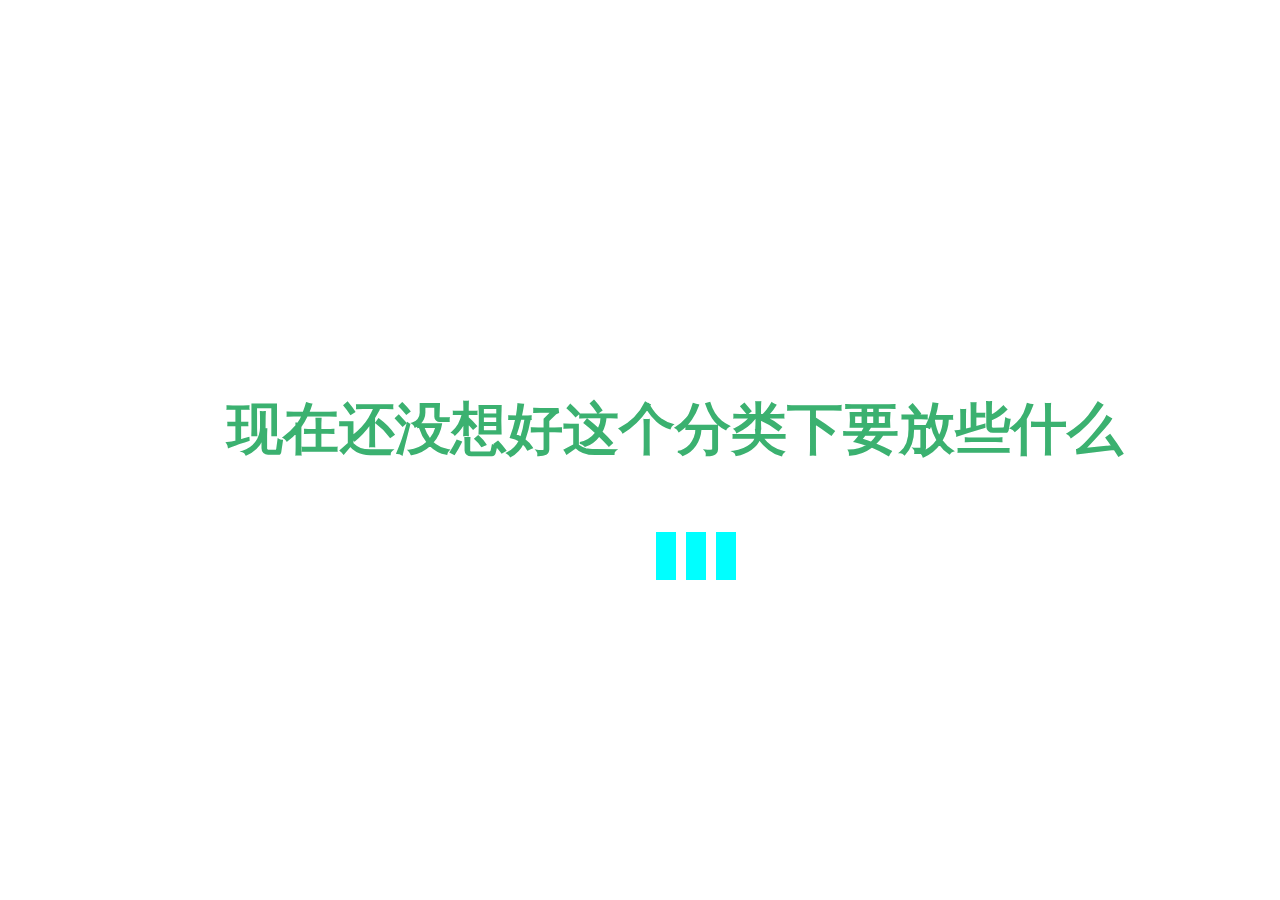
<file: unfinished_oading.html>
<!DOCTYPE html>
<html lang="en">
  <head>
    <meta charset="UTF-8" />
    <meta http-equiv="X-UA-Compatible" content="IE=edge" />
    <meta name="viewport" content="width=device-width, initial-scale=1.0" />
    <title>开发中.... ....</title>
    <link rel="shortcut icon" href="img/logo.ico" type="image/x-icon" />
          <style>
   .loader,
.loader:before,
.loader:after {
  background: rgb(0, 255, 255);
  -webkit-animation: load1 2s infinite ease-in-out;
  animation: load1 1s infinite ease-in-out;
  width: 1.6em;
  height: 4em;
}
.loader:before,
.loader:after {
  position: absolute;
  top: 0;
  content: "";
}
.loader:before {
  left: -2.5em;
}
.loader {
  text-indent: -9999em;
  margin: 40% auto;
  position: relative;
  font-size: 12px;
  -webkit-animation-delay: 0.16s;
  animation-delay: 0.16s;
}
.loader:after {
  left: 2.5em;
  -webkit-animation-delay: 0.32s;
  animation-delay: 0.32s;
}
@-webkit-keyframes load1 {
  0%,
  80%,
  100% {
    box-shadow: 0 0 rgb(0, 255, 255);
    height: 6em;
  }
  40% {
    box-shadow: 0 -2em rgb(0, 255, 255);
    height: 6em;
  }
}
@keyframes load1 {
  0%,
  80%,
  100% {
    box-shadow: 0 0 rgb(0, 255, 255);
    height: 4em;
  }
  40% {
    box-shadow: 0 -2em rgb(0, 255, 255);
    height: 5em;
  }
}

#load {
    width: 1350px;
    height: 200px;
}
#load h1 {
  text-align: center;
  padding: 7em 0 0 0;
  font-size: 56px;
  color: rgb(59, 177, 112);
}
#ld {
    width: 1200px;
    height: 200px;
  margin: -26em 0 0 6em;
}
* {
  margin: 0 auto;
}

    </style>
  </head>
  <body onlad="lod()">
    <div id="load">
      <h1>现在还没想好这个分类下要放些什么</h1>
      <div id="ld"><div class="loader">开发中 ........</div></div>
    </div>
    <script>
      setTimeout("location.href='index.html';", 1500);
    </script>
  </body>
</html>
</file>
